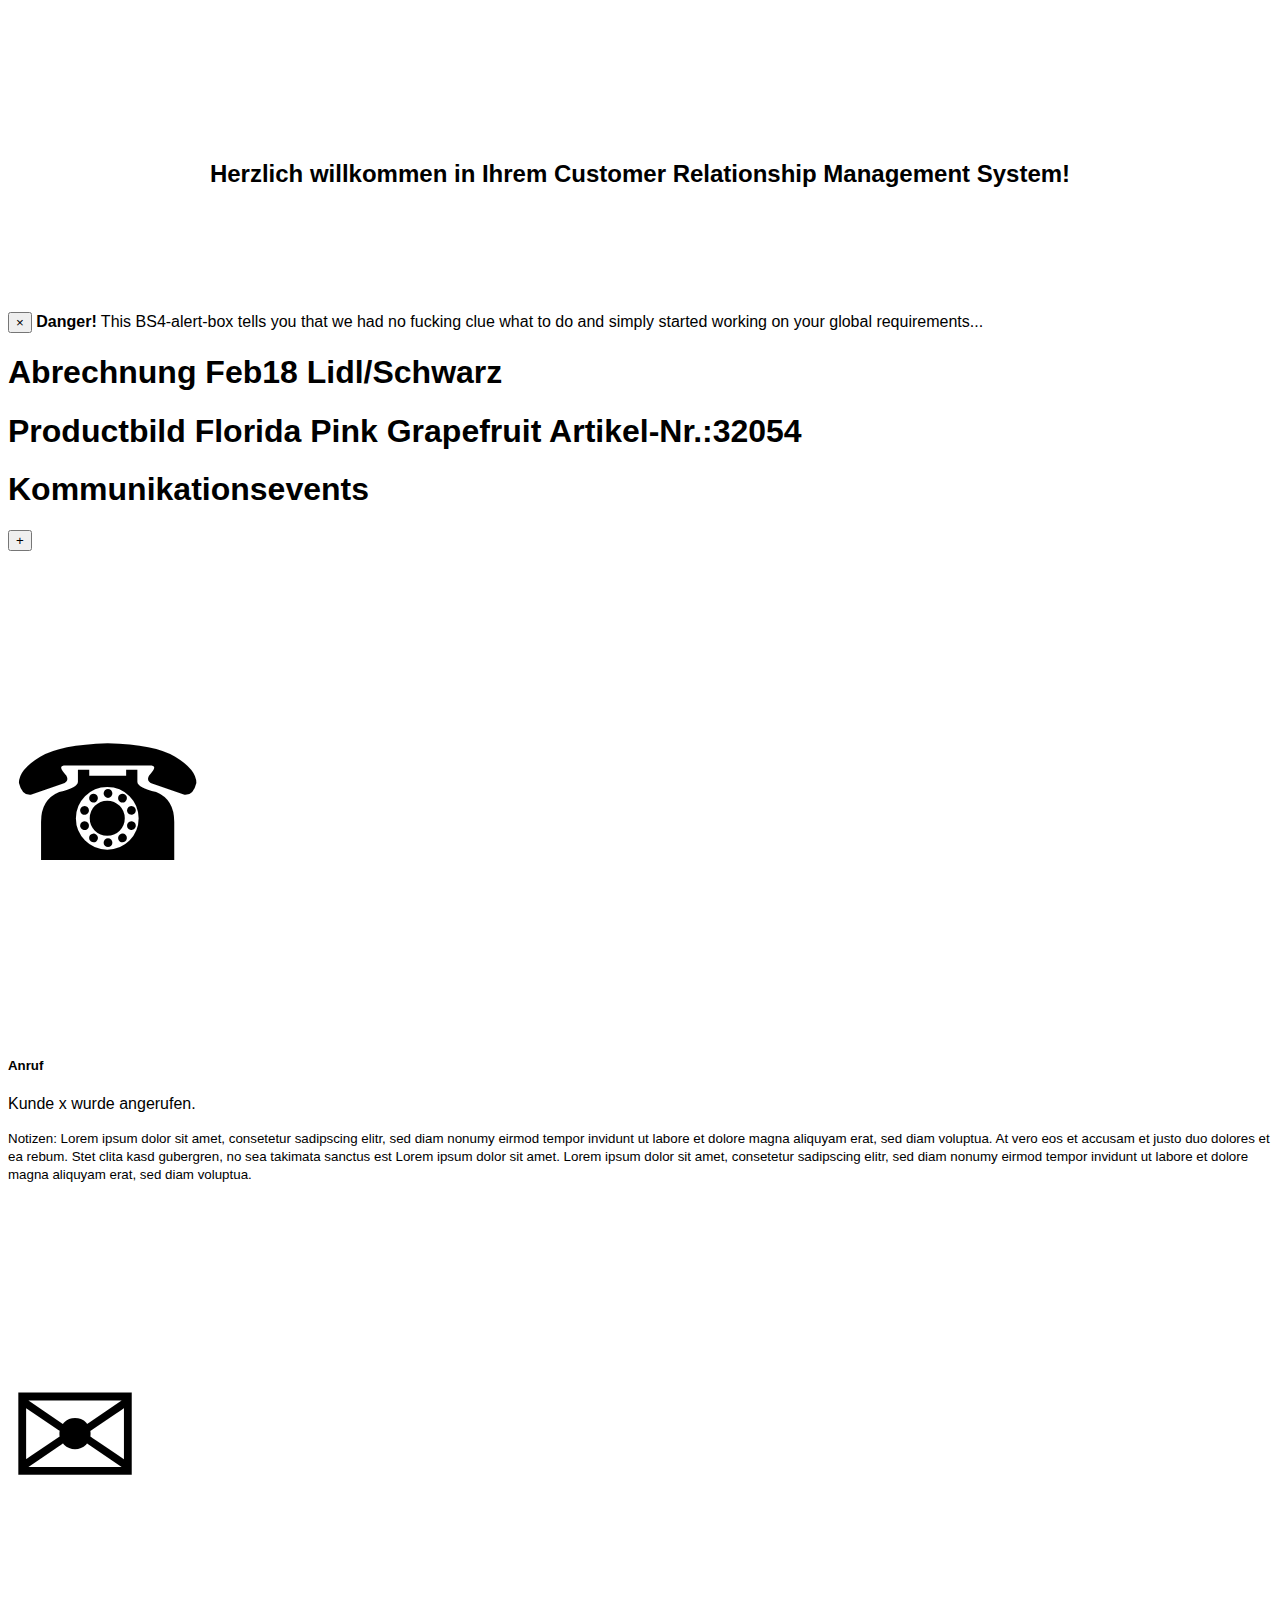
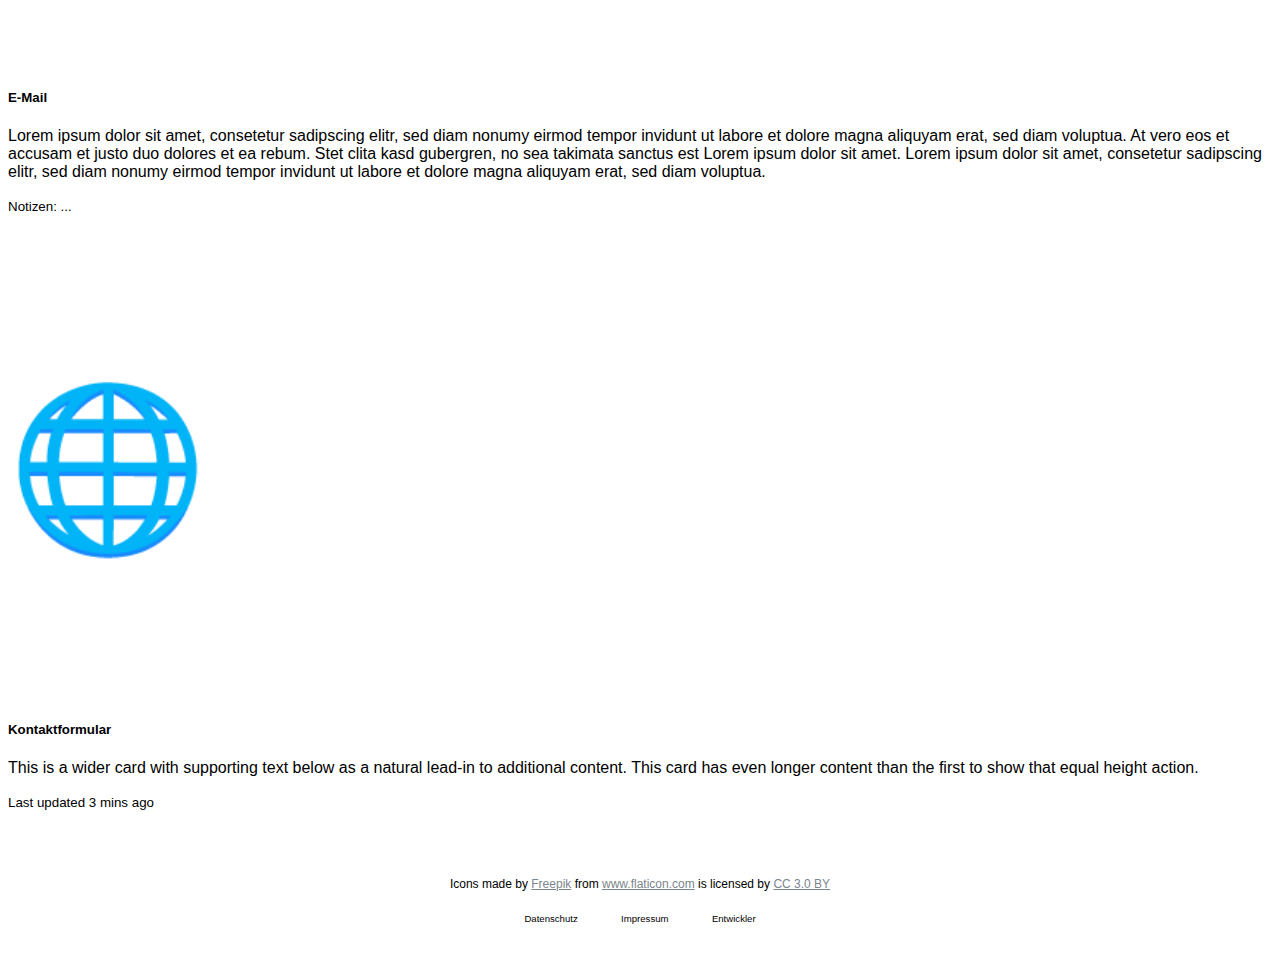
<file: index_dep.html>
<!-- 

Dokumentenverwaltung:
h2669567.stratoserver.net:8080/intranet/jsondocs.jsp

jsonlint.com to validate json

http://paletton.com/#uid=1000u0kllllaFw0g0qFqFg0w0aF for colours

bootstrap 4 filters implementieren

http://h2669567.stratoserver.net:8080/intranet/login.jsp login data:
email: mjanich@me.com
passwd: 12345

logo: logojoy.com

to do:
- Kommunikationsevents: Telefonate, Briefe, Mails
- Richtung der Kommunikation

file:///Applications/Brackets.app/Contents/www/LiveDevelopment/launch.html

/* @author Chiara Sophie Kramer, Niklas Koopmann, Marcus Kraft (INF17B) */

-->
<!doctype html>
<html lang="de">
<meta charset="UTF-8">

<head>
    <link rel="icon" href="./crm.png">
    <link href="https://stackpath.bootstrapcdn.com/bootstrap/4.1.1/css/bootstrap.min.css" rel="stylesheet" integrity="sha384-WskhaSGFgHYWDcbwN70/dfYBj47jz9qbsMId/iRN3ewGhXQFZCSftd1LZCfmhktB" crossorigin="anonymous">
    <link rel="stylesheet" type="text/css" href="style.css">
    <title>Customer Relationship Manager</title>
    <script src="jquery-3.3.1.js"></script>
    <script src="https://stackpath.bootstrapcdn.com/bootstrap/4.1.1/js/bootstrap.bundle.min.js" integrity="sha384-u/bQvRA/1bobcXlcEYpsEdFVK/vJs3+T+nXLsBYJthmdBuavHvAW6UsmqO2Gd/F9" crossorigin="anonymous"></script>
</head>

<body ononline="updateOnline(true)">
    <header>
        
        <nav>
            <span><a href="#events">Events</a></span>
        </nav>
    </header>
    <main>
        <p id="welcome">
            Herzlich willkommen in Ihrem Customer Relationship Management System!
        </p>
        <div class="alert alert-danger alert-dismissible fade show">
            <button type="button" class="close" data-dismiss="alert">&times;</button>
            <strong>Danger!</strong> This BS4-alert-box tells you that we had no fucking clue what to do and simply started working on your global requirements...
        </div>
        <div id="docsbox">
        </div>
        <div id="events">
            <div id="events_header">
                <span id="events_header_span">
                    <h1>Kommunikationsevents</h1>
                    <span id="events_btns">
                        <button type="button" id="add_event">+</button>
                    </span>
                </span>
                <form id="add_event_data" name="event_data">
                    <p>Kommunikationsevent hinzufügen</p>
                    Name des Kontaktes: <input type="text"><br>
                    Kontaktweg: <input type="radio" id="contact_tel" name="contact_method"> Telefon <input type="radio" id="contact_mail" name="contact_method"> E-Mail
                    <button type="button" id="add_event_btn">Hinzufügen</button>
                    <button type="button" id="abort_add_event_btn">Abbrechen</button>
                </form>
            </div>
            <div class="card-deck">
                <div class="card">
                    <p style="font-size: 1000%">&phone;</p>
                    <div class="card-body">
                        <h5 class="card-title">Anruf</h5>
                        <p class="card-text">Kunde x wurde angerufen.</p>
                        <p class="card-text"><small class="text-muted">Notizen: Lorem ipsum dolor sit amet, consetetur sadipscing elitr, sed diam nonumy eirmod tempor invidunt ut labore et dolore magna aliquyam erat, sed diam voluptua. At vero eos et accusam et justo duo dolores et ea rebum. Stet clita kasd gubergren, no sea takimata sanctus est Lorem ipsum dolor sit amet. Lorem ipsum dolor sit amet, consetetur sadipscing elitr, sed diam nonumy eirmod tempor invidunt ut labore et dolore magna aliquyam erat, sed diam voluptua.</small></p>
                    </div>
                </div>
                <div class="card">
                    <p style="font-size: 1000%">&#x2709;</p>
                    <div class="card-body">
                        <h5 class="card-title">E-Mail</h5>
                        <p class="card-text">Lorem ipsum dolor sit amet, consetetur sadipscing elitr, sed diam nonumy eirmod tempor invidunt ut labore et dolore magna aliquyam erat, sed diam voluptua. At vero eos et accusam et justo duo dolores et ea rebum. Stet clita kasd gubergren, no sea takimata sanctus est Lorem ipsum dolor sit amet. Lorem ipsum dolor sit amet, consetetur sadipscing elitr, sed diam nonumy eirmod tempor invidunt ut labore et dolore magna aliquyam erat, sed diam voluptua.</p>
                        <p class="card-text"><small class="text-muted">Notizen: ...</small></p>
                    </div>
                </div>
                <div class="card">
                    <p style="font-size: 1000%">&#x1f310;</p>
                    <div class="card-body">
                        <h5 class="card-title">Kontaktformular</h5>
                        <p class="card-text">This is a wider card with supporting text below as a natural lead-in to additional content. This card has even longer content than the first to show that equal height action.</p>
                        <p class="card-text"><small class="text-muted">Last updated 3 mins ago</small></p>
                    </div>
                </div>
                
                <div id=""></div>
            </div>
        </div>
    </main>
</body>
<script type="text/javascript">
var obj = { "status": "ok", "docs": [{ "id": 1, "name": "Abrechnung Feb18 Lidl/Schwarz", "filename": "testdocument.pdf", "owner": { "id": 1, "firstname": "Michael", "lastname": "Janich", "role": 0 }, "tags": [{ "id": 9, "category": "Kategorie", "label": "DRINGEND" }, { "id": 6, "category": "Kunde", "label": "LidlSchwarz" }, { "id": 2, "category": "Abteilung", "label": "Buchhaltung" }], "creationDate": "Mar 8, 2018 2:45:30 PM", "mimetype": "application/pdf", "bytelength": 18453 }, { "id": 2, "name": "Productbild Florida Pink Grapefruit Artikel-Nr.:32054", "filename": "F32054.jpg", "owner": { "id": 1, "firstname": "Michael", "lastname": "Janich", "role": 0 }, "tags": [{ "id": 9, "category": "Kategorie", "label": "DRINGEND" }, { "id": 6, "category": "Kunde", "label": "LidlSchwarz" }, { "id": 2, "category": "Abteilung", "label": "Buchhaltung" }], "creationDate": "Mar 8, 2018 2:45:30 PM", "mimetype": "image/jpeg", "bytelength": 16989 }] };

obj.docs.forEach(function(element) {

    var h1 = document.createElement("H1");

    var textnode = document.createTextNode(element.name);

    h1.appendChild(textnode);

    $("#docsbox").append(h1);
});

$.ajax({
    url: 'https://randomuser.me/api/?results=1',
    dataType: 'json',
    success: function(data) {
        if(data.results.length > 0){
            var removePersonBtn = document.createElement("button");
            removePersonBtn.setAttribute("id", "remove_person");
            removePersonBtn.append("-");
            document.getElementById("people_btns").appendChild(removePersonBtn);
        }
        data.results.forEach(function(data) {
            console.log(data);
            var br = document.createElement("br");
            var person = document.createElement("span");
            person.setAttribute("id", "person");
            var name = document.createTextNode(data.name.first + ' ' + data.name.last);
            var img = new Image();
            img.src = data.picture.medium;
            img.append(br);
            person.append(img);
            person.append(name);
            $("#people").append(person);
        })
    }
});

$.get("", function(data, status){
   console.log("Data: " + data + "\nStatus :" + status); 
});
    
    // use button to add event
    var addEvent = document.getElementById("add_event");
    addEvent.onclick = function(){
        document.getElementById("remove_event").style.visibility = "hidden";
        document.getElementById("add_event_data").style.display = "block";
    };
    
    // abort adding event button logic
    var abortEvent = document.getElementById("abort_add_event_btn");
    abortEvent.onclick = function(){
        document.getElementById("remove_event").style.visibility = "visible";
        document.getElementById("add_event_data").style.display = "none";
    }
    
</script>
<footer>
    <div id="iconref">Icons made by <a href="http://www.freepik.com" title="Freepik">Freepik</a> from <a href="https://www.flaticon.com/" title="Flaticon">www.flaticon.com</a> is licensed by <a href="http://creativecommons.org/licenses/by/3.0/" title="Creative Commons BY 3.0" target="_blank">CC 3.0 BY</a></div>
    <div>
        <span id="linksfooter">Datenschutz</span>
        <span id="linksfooter">Impressum</span>
        <span id="linksfooter">Entwickler</span>
    </div>
</footer>

</html>
</file>
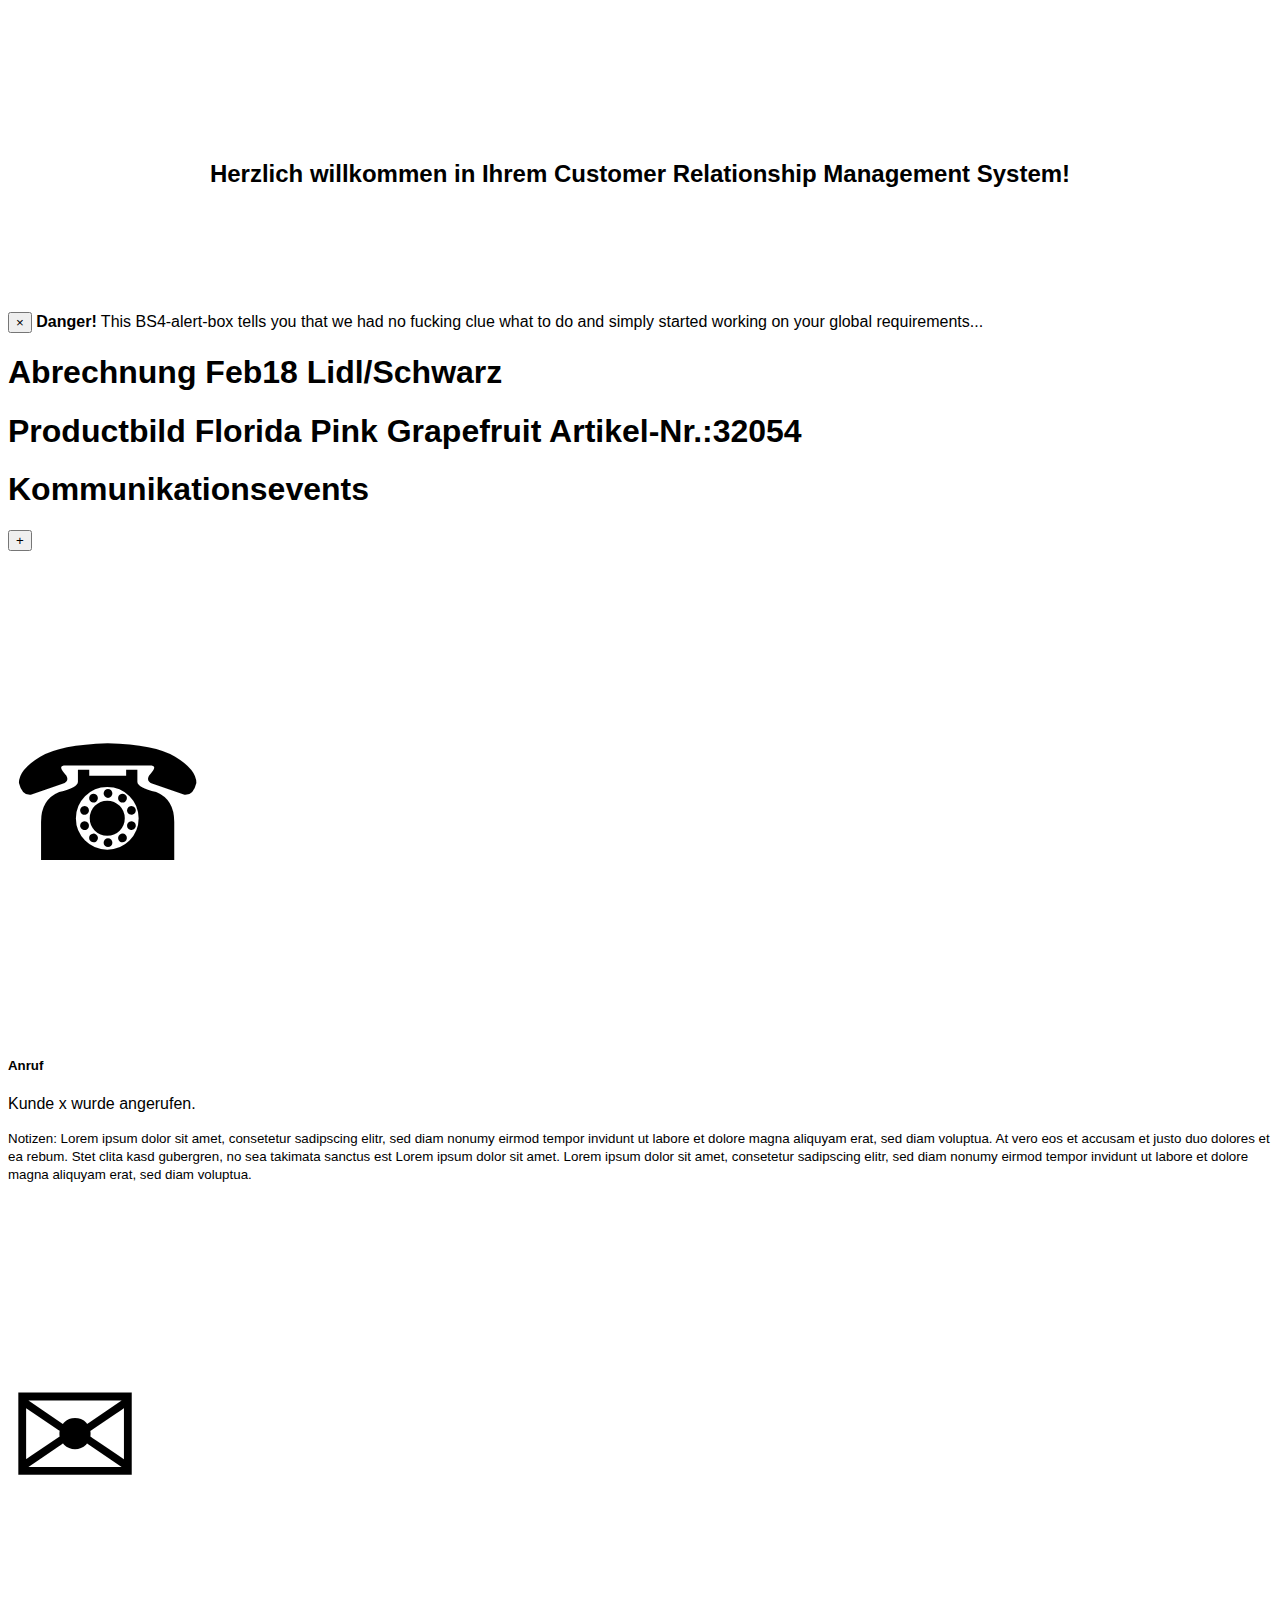
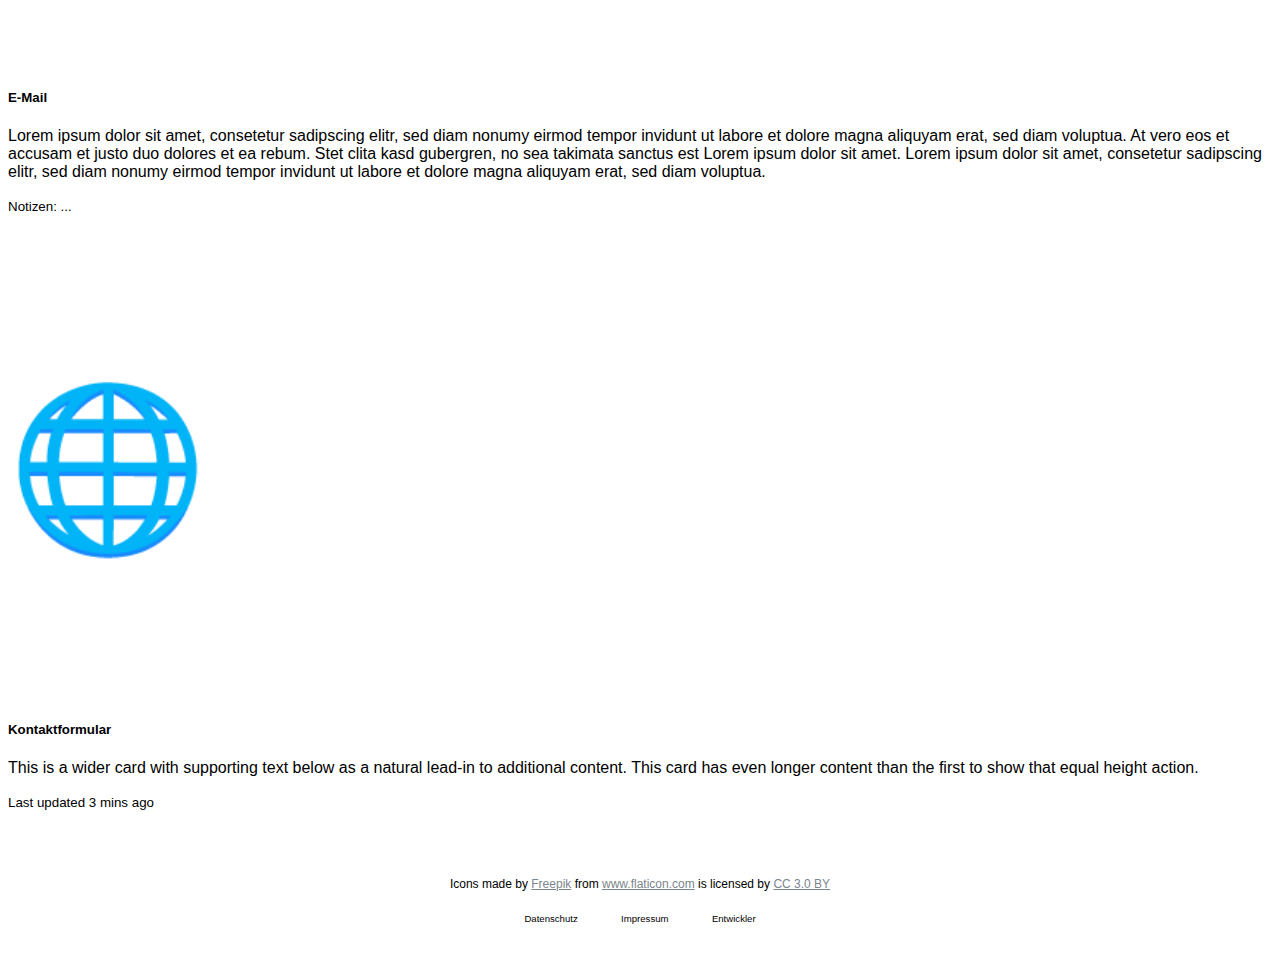
<file: index_dep_dep.html>
<!-- 

Dokumentenverwaltung:
h2669567.stratoserver.net:8080/intranet/jsondocs.jsp

jsonlint.com to validate json

http://paletton.com/#uid=1000u0kllllaFw0g0qFqFg0w0aF for colours

bootstrap 4 filters implementieren

http://h2669567.stratoserver.net:8080/intranet/login.jsp login data:
email: mjanich@me.com
passwd: 12345

logo: logojoy.com

to do:
- Kommunikationsevents: Telefonate, Briefe, Mails
- Richtung der Kommunikation

file:///Applications/Brackets.app/Contents/www/LiveDevelopment/launch.html

/* @author Chiara Sophie Kramer, Niklas Koopmann, Marcus Kraft (INF17B) */

TAGS EINFUEGEN!

fuer table view:
- div -> display: table-row
- span -> display: table-cell

-->
<!doctype html>
<html lang="de">
<meta charset="UTF-8">

<head>
    <link rel="icon" href="./crm.png">
    <link href="https://stackpath.bootstrapcdn.com/bootstrap/4.1.1/css/bootstrap.min.css" rel="stylesheet" integrity="sha384-WskhaSGFgHYWDcbwN70/dfYBj47jz9qbsMId/iRN3ewGhXQFZCSftd1LZCfmhktB" crossorigin="anonymous">
    <link rel="stylesheet" type="text/css" href="style.css">
    <title>Customer Relationship Manager</title>
    <script src="jquery-3.3.1.js"></script>
    <script src="https://stackpath.bootstrapcdn.com/bootstrap/4.1.1/js/bootstrap.bundle.min.js" integrity="sha384-u/bQvRA/1bobcXlcEYpsEdFVK/vJs3+T+nXLsBYJthmdBuavHvAW6UsmqO2Gd/F9" crossorigin="anonymous"></script>
</head>

<body ononline="updateOnline(true)">
    <header>
        
        <nav>
            <span><a href="#events">Events</a></span>
        </nav>
    </header>
    <main>
        <p id="welcome">
            Herzlich willkommen in Ihrem Customer Relationship Management System!
        </p>
        <div class="alert alert-danger alert-dismissible fade show">
            <button type="button" class="close" data-dismiss="alert">&times;</button>
            <strong>Danger!</strong> This BS4-alert-box tells you that we had no fucking clue what to do and simply started working on your global requirements...
        </div>
        <div id="docsbox">
        </div>
        <div id="events">
            <div id="events_header">
                <span id="events_header_span">
                    <h1>Kommunikationsevents</h1>
                    <span id="events_btns">
                        <button type="button" id="add_event">+</button>
                    </span>
                </span>
                <form id="add_event_data" name="event_data">
                    <p>Kommunikationsevent hinzufügen</p>
                    Name des Kontaktes: <input type="text"><br>
                    Kontaktweg: <input type="radio" id="contact_tel" name="contact_method"> Telefon <input type="radio" id="contact_mail" name="contact_method"> E-Mail
                    <button type="button" id="add_event_btn">Hinzufügen</button>
                    <button type="button" id="abort_add_event_btn">Abbrechen</button>
                </form>
            </div>
            <div class="card-deck">
                <div class="card">
                    <p style="font-size: 1000%">&phone;</p>
                    <div class="card-body">
                        <h5 class="card-title">Anruf</h5>
                        <p class="card-text">Kunde x wurde angerufen.</p>
                        <p class="card-text"><small class="text-muted">Notizen: Lorem ipsum dolor sit amet, consetetur sadipscing elitr, sed diam nonumy eirmod tempor invidunt ut labore et dolore magna aliquyam erat, sed diam voluptua. At vero eos et accusam et justo duo dolores et ea rebum. Stet clita kasd gubergren, no sea takimata sanctus est Lorem ipsum dolor sit amet. Lorem ipsum dolor sit amet, consetetur sadipscing elitr, sed diam nonumy eirmod tempor invidunt ut labore et dolore magna aliquyam erat, sed diam voluptua.</small></p>
                    </div>
                </div>
                <div class="card">
                    <p style="font-size: 1000%">&#x2709;</p>
                    <div class="card-body">
                        <h5 class="card-title">E-Mail</h5>
                        <p class="card-text">Lorem ipsum dolor sit amet, consetetur sadipscing elitr, sed diam nonumy eirmod tempor invidunt ut labore et dolore magna aliquyam erat, sed diam voluptua. At vero eos et accusam et justo duo dolores et ea rebum. Stet clita kasd gubergren, no sea takimata sanctus est Lorem ipsum dolor sit amet. Lorem ipsum dolor sit amet, consetetur sadipscing elitr, sed diam nonumy eirmod tempor invidunt ut labore et dolore magna aliquyam erat, sed diam voluptua.</p>
                        <p class="card-text"><small class="text-muted">Notizen: ...</small></p>
                    </div>
                </div>
                <div class="card">
                    <p style="font-size: 1000%">&#x1f310;</p>
                    <div class="card-body">
                        <h5 class="card-title">Kontaktformular</h5>
                        <p class="card-text">This is a wider card with supporting text below as a natural lead-in to additional content. This card has even longer content than the first to show that equal height action.</p>
                        <p class="card-text"><small class="text-muted">Last updated 3 mins ago</small></p>
                    </div>
                </div>
                
                <div id=""></div>
            </div>
        </div>
    </main>
</body>
<script type="text/javascript">
var obj = { "status": "ok", "docs": [{ "id": 1, "name": "Abrechnung Feb18 Lidl/Schwarz", "filename": "testdocument.pdf", "owner": { "id": 1, "firstname": "Michael", "lastname": "Janich", "role": 0 }, "tags": [{ "id": 9, "category": "Kategorie", "label": "DRINGEND" }, { "id": 6, "category": "Kunde", "label": "LidlSchwarz" }, { "id": 2, "category": "Abteilung", "label": "Buchhaltung" }], "creationDate": "Mar 8, 2018 2:45:30 PM", "mimetype": "application/pdf", "bytelength": 18453 }, { "id": 2, "name": "Productbild Florida Pink Grapefruit Artikel-Nr.:32054", "filename": "F32054.jpg", "owner": { "id": 1, "firstname": "Michael", "lastname": "Janich", "role": 0 }, "tags": [{ "id": 9, "category": "Kategorie", "label": "DRINGEND" }, { "id": 6, "category": "Kunde", "label": "LidlSchwarz" }, { "id": 2, "category": "Abteilung", "label": "Buchhaltung" }], "creationDate": "Mar 8, 2018 2:45:30 PM", "mimetype": "image/jpeg", "bytelength": 16989 }] };

obj.docs.forEach(function(element) {

    var h1 = document.createElement("H1");

    var textnode = document.createTextNode(element.name);

    h1.appendChild(textnode);

    $("#docsbox").append(h1);
});

$.ajax({
    url: 'https://randomuser.me/api/?results=1',
    dataType: 'json',
    success: function(data) {
        if(data.results.length > 0){
            var removePersonBtn = document.createElement("button");
            removePersonBtn.setAttribute("id", "remove_person");
            removePersonBtn.append("-");
            document.getElementById("people_btns").appendChild(removePersonBtn);
        }
        data.results.forEach(function(data) {
            console.log(data);
            var br = document.createElement("br");
            var person = document.createElement("span");
            person.setAttribute("id", "person");
            var name = document.createTextNode(data.name.first + ' ' + data.name.last);
            var img = new Image();
            img.src = data.picture.medium;
            img.append(br);
            person.append(img);
            person.append(name);
            $("#people").append(person);
        })
    }
});

$.get("", function(data, status){
   console.log("Data: " + data + "\nStatus :" + status); 
});
    
    // use button to add event
    var addEvent = document.getElementById("add_event");
    addEvent.onclick = function(){
        document.getElementById("remove_event").style.visibility = "hidden";
        document.getElementById("add_event_data").style.display = "block";
    };
    
    // abort adding event button logic
    var abortEvent = document.getElementById("abort_add_event_btn");
    abortEvent.onclick = function(){
        document.getElementById("remove_event").style.visibility = "visible";
        document.getElementById("add_event_data").style.display = "none";
    }
    
</script>
<footer>
    <div id="iconref">Icons made by <a href="http://www.freepik.com" title="Freepik">Freepik</a> from <a href="https://www.flaticon.com/" title="Flaticon">www.flaticon.com</a> is licensed by <a href="http://creativecommons.org/licenses/by/3.0/" title="Creative Commons BY 3.0" target="_blank">CC 3.0 BY</a></div>
    <div>
        <span id="linksfooter">Datenschutz</span>
        <span id="linksfooter">Impressum</span>
        <span id="linksfooter">Entwickler</span>
    </div>
</footer>

</html>
</file>
<file: style.css>
* {
    font-family: Helvetica, Arial, sans-serif;
}

a:hover{
    color: white;
}

#add_card {
    color: #696969;
    font-size: 40px;
    vertical-align: middle;
    line-height: 0px;
}

#add_event_btn {
    width: 120px;
    padding: 5px;
    border: none;
    margin-top: 20px;
    background-color: #7B858C;
    color: white;
}

    #add_event_btn:hover {
        vertical-align: top;
        background-color: #E00019;
        color: white;
        cursor: pointer;
    }

#add_event_data {
    display: none;
    padding: 0 0 20px 15px;
}
    
    #add_event_data button {
        width: 120px;
        padding: 5px;
        border: none;
        margin-top: 20px;
        background-color: white;
        color: #696969; 
    }

        #add_event_data button:hover {
            background-color: #7B858C;
            color: white;
            cursor: pointer;
        }

    #add_event_data input[type="radio"] {
        margin-left: 20px;
    }

    #add_event_data input[type="text"], input[type="datetime-local"], textarea {
        width: 200px;
        margin: 5px 0 5px 20px;
    }

    #add_event_data p {
        color: #696969;
        font-size: 20px;
        font-weight: bold;
    }

    #add_event_data_table th {
        font-weight: normal;
    }

.backgroundgrad{
    background-attachment: fixed;
    background-image: linear-gradient(lightgray, white);
    background-position: center;
    background-size: cover;
}

.card {
    position: relative;
}

    .card button {
        position: relative;
        bottom: 0px;
        padding: 5px 10px 5px 10px;
        border: none;
        margin: 5px;
        color: #696969;
    }

        .card button:hover {
            background-color: #696969;
            color: white;
            cursor: pointer;
        }
    
    .card td {
        padding-right: 10px;
        vertical-align: top;
    }

    .card input[type="text"], .card textarea, .card input[type="datetime-local"], #edit-card-commtype-radio-group, .card td{
        float: right;
        margin-right: 10%;
        width: 85%;
    }

    .card label{
        padding-left: 10px;
        text-align: right;
    }

    .card th {
        vertical-align: top;
        width: 30%;
        padding-bottom: 10px;
    }

#card-buttons {
   grid-row: 2 / span 1;
}

.change_view {
    padding: 15px;
}

    .change_view button {
        vertical-align: middle;
        height: 40px;
        width: 40px;
        padding: 0px;
        border: none;
        border-radius: 5px;
    }

        .change_view button:hover {
            box-shadow: 0 0 10px 4px #696969;
            cursor: pointer;
        }

    .change_view img {
        height: 25px;
        width: 25px;
    }

.column {
    display: grid;
    grid-template-rows: 85% 1fr;
    float: left;
    width: 9cm;
    padding: 10px;
    margin: 2%;
}

#docsbox h1 {
    border-bottom: none;
}

#event {
    padding: 10px;
    border: 1px solid red;
    margin: 10px;
}

#firma {
    display: inline block;
    width: 40%;
    padding: 10px;
    border: 1px solid blue;
    border-radius: 10px;
    margin: 10px;
}

    #firma p {
        display: inline;
    }

header img {
    display: block;
    margin: 0 auto; 
}

#iconref {
    margin: 20px;
}

    #iconref a {
        color: #7B858C;
    }

        #iconref a:hover {
           text-decoration: none;
           color: #E00019; 
        }

#list_view {
    display: table;
    width: 100%;
    padding: 10px;
}

    #list_view p {
        padding-right: 10px;
        padding-left: 10px;
    }

nav {
    padding: 5px 0 5px 0;
    white-space: nowrap;
}

    nav a {
        color: white;
        text-decoration: none;
    }

    nav span {
        padding: 5px;
        margin: 5px;
        color: white;
        font-weight: lighter;
    }

        nav span:hover {
            background-color: green;
            color: white;
            cursor: pointer;
        }

 #people_btns button {
    float: right;
    bottom: 0px;
    width: 40px;
    padding: 10px;
    margin: 5px;
}   

pre {
    white-space: pre-wrap;       /* Since CSS 2.1 */
    white-space: -moz-pre-wrap;  /* Mozilla, since 1999 */
    white-space: -pre-wrap;      /* Opera 4-6 */
    white-space: -o-pre-wrap;    /* Opera 7 */
    word-wrap: break-word;       /* Internet Explorer 5.5+ */
}

.row:after {
    display: table;
    margin: 10px;
    clear: both;
    content: "";
}

#table_body{
    display: table-row-group;
}

.table_cell {
    padding: 10px;
    vertical-align: middle;
}

#table_header{
    display: table-header-group;
    background-color: #E00019;
    width: 100%;
    font-weight: bold;
    text-align: center;
}

    #table_header p {
        vertical-align: middle;
        background-color: #696969;
        color: white;
    }

.table_row:nth-child(odd){
    background-color: white;
}
    
.table_row:nth-child(even){ 
    background-color: lightgray;
}

#welcome {
    padding: 100px;
    font-family: 'Helvetica';
    font-size: 150%;
    font-weight: bolder;
    text-align: center;
}

footer {
    padding: 30px 0 30px 0;
    font-size: 12px;
    text-align: center;
}

#linksfooter {
    padding: 0 20px 0 20px;
    color: black;
    font-size: 80%;
}

    #linksfooter:hover {
        color: dimgray;
        text-decoration: underline;
        cursor: pointer;
    }
</file>
